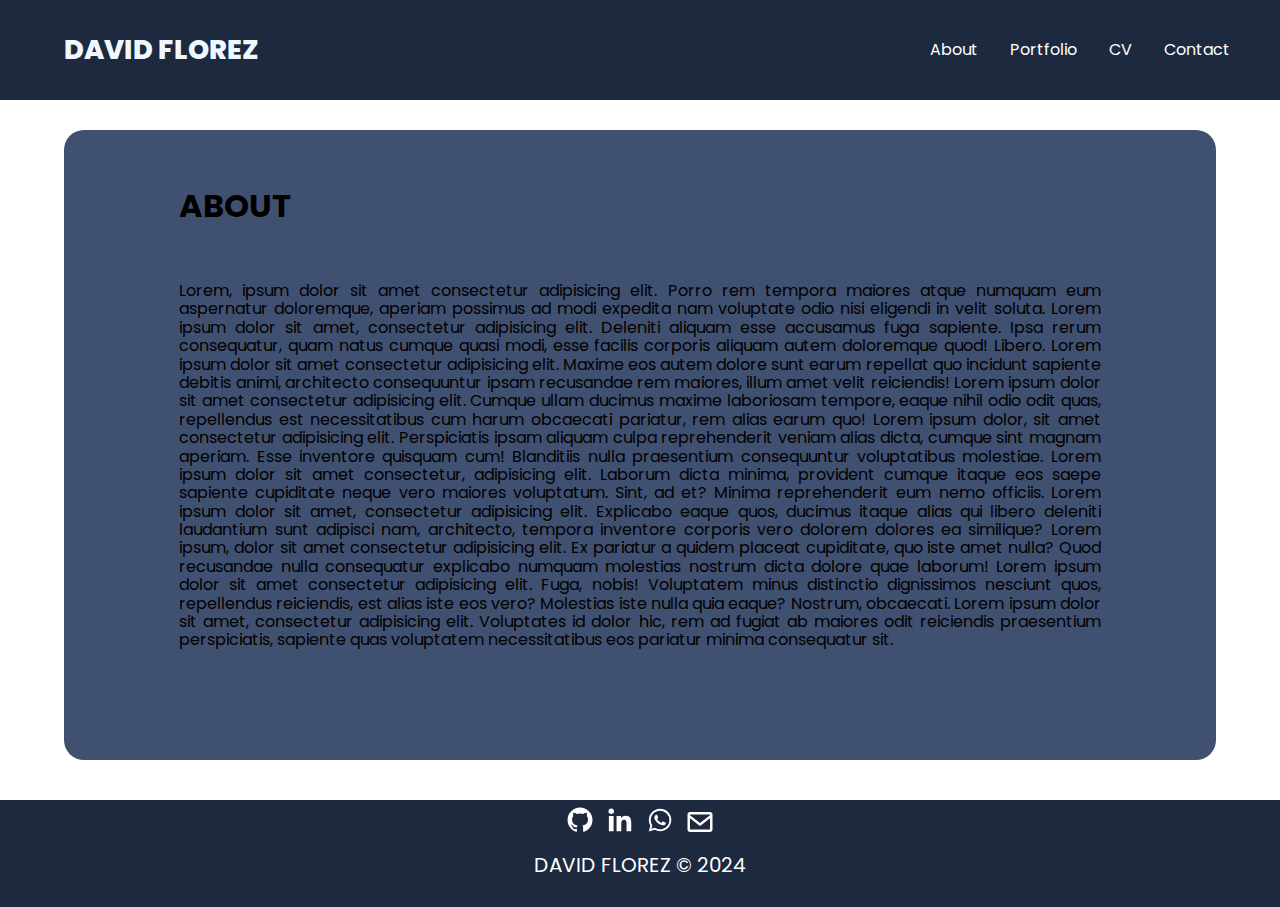
<file: index.html>
<!DOCTYPE html>
<html lang="es">
<head>
    <meta charset="UTF-8">
    <meta http-equiv="X-UA-Compatible" content="IE=edge">
    <meta name="viewport" content="width=device-width, initial-scale=1.0">

    <link rel="shortcut icon" href="./img/JF.jpg" type="img/x-icon" >
    <link rel="stylesheet" href="./css/normalize.css">
    <link rel="stylesheet" href="./css/estilos.css">
    <link rel="" href="">

    <title>DAVID FLOREZ</title>
</head>

<body>
    <header class="hero">
        <nav class="nav container">
            <div >
               
            </div>
            <div class="nav_logo">
                <h2 class="nav_title"> DAVID FLOREZ</h2>
            </div>

            <ul class="nav_link nav_link--menu">
                <li class="nav_items">
                    <a href="index.html" class="nav_links">About</a>
                  
                </li>
                <li class="nav_items">
                    <a href="https://github.com/brayanflorez" class="nav_links">Portfolio</a>
                </li>
                <li class="nav_items">
                    <a href="cv.html" class="nav_links">CV</a>
                </li>
                <li class="nav_items">
                    <a href="mailto:b.florezl@uniandes.edu.com?Subject=Interesado%20en%20el%20perfil" class="nav_links">Contact</a>
                </li>

                <img src="./img/close.svg" alt="" class="nav_close">
            </ul>

            <div class="nav_menu">
                <img src="./img/menu.svg" alt="" class="nav_img_menu">
            </div>
        </nav>
        <section class="hero_container ">
        
            <h1 class="hero_title">ABOUT</h1>
            <p class="hero_paragraph">
                
                Lorem, ipsum dolor sit amet consectetur adipisicing elit. Porro rem tempora maiores atque numquam eum aspernatur doloremque, aperiam possimus ad modi expedita nam voluptate odio nisi eligendi in velit soluta.
                Lorem ipsum dolor sit amet, consectetur adipisicing elit. Deleniti aliquam esse accusamus fuga sapiente. Ipsa rerum consequatur, quam natus cumque quasi modi, esse facilis corporis aliquam autem doloremque quod! Libero.
                Lorem ipsum dolor sit amet consectetur adipisicing elit. Maxime eos autem dolore sunt earum repellat quo incidunt sapiente debitis animi, architecto consequuntur ipsam recusandae rem maiores, illum amet velit reiciendis!
                Lorem ipsum dolor sit amet consectetur adipisicing elit. Cumque ullam ducimus maxime laboriosam tempore, eaque nihil odio odit quas, repellendus est necessitatibus cum harum obcaecati pariatur, rem alias earum quo!
                Lorem ipsum dolor, sit amet consectetur adipisicing elit. Perspiciatis ipsam aliquam culpa reprehenderit veniam alias dicta, cumque sint magnam aperiam. Esse inventore quisquam cum! Blanditiis nulla praesentium consequuntur voluptatibus molestiae.
                Lorem ipsum dolor sit amet consectetur, adipisicing elit. Laborum dicta minima, provident cumque itaque eos saepe sapiente cupiditate neque vero maiores voluptatum. Sint, ad et? Minima reprehenderit eum nemo officiis.
                Lorem ipsum dolor sit amet, consectetur adipisicing elit. Explicabo eaque quos, ducimus itaque alias qui libero deleniti laudantium sunt adipisci nam, architecto, tempora inventore corporis vero dolorem dolores ea similique?   
                Lorem ipsum, dolor sit amet consectetur adipisicing elit. Ex pariatur a quidem placeat cupiditate, quo iste amet nulla? Quod recusandae nulla consequatur explicabo numquam molestias nostrum dicta dolore quae laborum!
                Lorem ipsum dolor sit amet consectetur adipisicing elit. Fuga, nobis! Voluptatem minus distinctio dignissimos nesciunt quos, repellendus reiciendis, est alias iste eos vero? Molestias iste nulla quia eaque? Nostrum, obcaecati.
                Lorem ipsum dolor sit amet, consectetur adipisicing elit. Voluptates id dolor hic, rem ad fugiat ab maiores odit reiciendis praesentium perspiciatis, sapiente quas voluptatem necessitatibus eos pariatur minima consequatur sit.

            </p>
        </section>
    
    </header>
        
    <footer class="footer">
        <section class="footer_copy">
            <div class="footer_contenedor">
                <div class="sociales">
                    <a class="icon" href="https://github.com/brayanflorez"><img src="./img/github.svg" alt="" class="footer_img"></a>
                    <a class="icon" href="https://www.linkedin.com/in/david-fl%C3%B3rez-777a43249/"><img src="./img/linkedin.svg" alt="" class="footer_img"></a>
                    <a class="icon" href="https://wa.me/3204815715?text=Hola, David! Estoy interesado en tu perfil."><img src="./img/WhatsApp.svg" alt="" class="footer_img" ></a>
                    <a class="icon" href="mailto:b.florezl@uniandes.edu.com?Subject=Interesado%20en%20el%20perfil"><img src="./img/mail.svg" alt="" class="footer_medium" ></a> 
                 </div>  
                 <p class="copy"> DAVID FLOREZ &copy; 2024</p> 
            </div> 
        </section>
    </footer>

    <script src="./js/menu.js"></script>
</body>
</html>
</file>
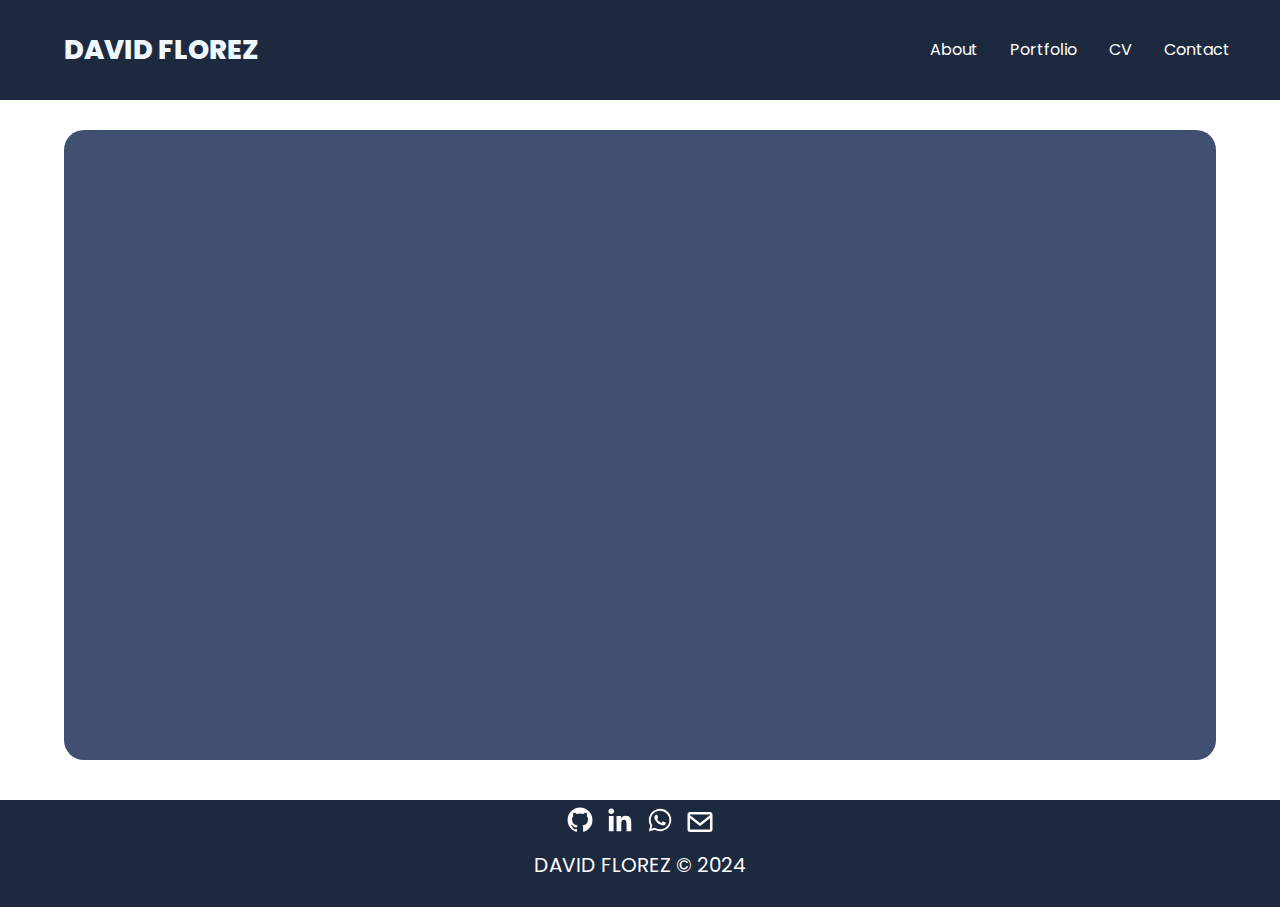
<file: cv.html>
<!DOCTYPE html>
<html lang="es">
<head>
    <meta charset="UTF-8">
    <meta http-equiv="X-UA-Compatible" content="IE=edge">
    <meta name="viewport" content="width=device-width, initial-scale=1.0">

    <link rel="shortcut icon" href="./img/JF.jpg" type="img/x-icon" >
    <link rel="stylesheet" href="./css/normalize.css">
    <link rel="stylesheet" href="./css/estilos.css">
    <link rel="" href="">

    <title>DAVID FLOREZ</title>
</head>

<body>
    <header class="hero">
        <nav class="nav container">
            <div >  
            </div>
            <div class="nav_logo">
                <h2 class="nav_title"> DAVID FLOREZ</h2>
            </div>

            <ul class="nav_link nav_link--menu">
                <li class="nav_items">
                    <a href="index.html" class="nav_links">About</a>
                  
                </li>
                <li class="nav_items">
                    <a href="https://github.com/brayanflorez" class="nav_links">Portfolio</a>
                </li>
                <li class="nav_items">
                    <a href="cv.html" class="nav_links">CV</a>
                </li>
                <li class="nav_items">
                    <a href="mailto:b.florezl@uniandes.edu.com?Subject=Interesado%20en%20el%20perfil" class="nav_links">Contact</a>
                </li>

                <img src="./img/close.svg" alt="" class="nav_close">
            </ul>

            <div class="nav_menu">
                <img src="./img/menu.svg" alt="" class="nav_img_menu">
            </div>
        </nav>
        
            <iframe src="" class="hero_container" width="800" height="600" frameborder="0" allowfullscreen></iframe>
        
    
    </header>
        
    <footer class="footer">
        <section class="footer_copy">
            <div class="footer_contenedor">
                <div class="sociales">
                    <a class="icon" href="https://github.com/brayanflorez"><img src="./img/github.svg" alt="" class="footer_img"></a>
                    <a class="icon" href="https://www.linkedin.com/in/david-fl%C3%B3rez-777a43249/"><img src="./img/linkedin.svg" alt="" class="footer_img"></a>
                    <a class="icon" href="https://wa.me/3204815715?text=Hola, David! Estoy interesado en tu perfil."><img src="./img/WhatsApp.svg" alt="" class="footer_img" ></a>
                    <a class="icon" href="mailto:b.florezl@uniandes.edu.com?Subject=Interesado%20en%20el%20perfil"><img src="./img/mail.svg" alt="" class="footer_medium" ></a> 
                 </div>  
                 <p class="copy"> DAVID FLOREZ &copy; 2024</p> 
            </div> 
        </section>
    </footer>

    <script src="./js/menu.js"></script>
</body>
</html>
</file>
<file: css/estilos.css>
@import url('https://fonts.googleapis.com/css2?family=Poppins:wght@300;400;600;700&display=swap');

:root{
    --padding-container: 100px 0;
    --color-title: #001449
}


body{
    font-family: "poppins", sans-serif;
}

.container{
    width: 90%;
    margin: 0 auto;
    overflow: hidden;
    padding: var(--padding-container);
}

.hero{
    width: 100%;
    height: 100vh;
    min-height: 600px;
    max-height: 800px;
    position: relative;
    display: grid;
    grid-template-rows: 100px 1fr;
    
}

.hero::before {
    content: "";
    position: absolute;
    top: 0;
    left: 0;
    width: 100%;
    height: 100%;
}

.nav{
    --padding-container:0;
    height: 100%;
    display: flex;
    align-items: center;
    background-color: #1d293f;
    width: 100%;
    color: aliceblue;
   
}

.nav_title{
    font-weight: 800;

}

.nav_items{
    list-style: none;
    position: relative;
    z-index: 2;
   
}
.nav_link{
    margin-left: auto;
    margin-right: 50px;
    padding: 0;
    display: grid;
    grid-auto-flow: column;
    grid-template-columns: max-content;
    gap: 2em;
    position: relative;
    z-index: 1;
    
}

.nav_links{
    color: #ffffff;
    text-decoration: none;
    position: relative;
    z-index: 3;
   

}


.nav_menu{
    margin-left: auto;
    cursor: pointer;
    display: none;
    z-index: 1;
}

.nav_link--menu{
    display: flex;
    flex-wrap: wrap;
}

.nav_items .nav_links:hover{
    color:aqua;
 } 
 .nav_img{
    display: block;
    height: 100px ;
}
.nav_img_menu{
    display: block;
    height: 50px ;
}

.nav_logo{
    margin-left: 5%;
    font-size: large;
    
}

.nav_close{
    display: var(--show, none);
    z-index: 100;
}

.hero_container{
    width: 90%;
    height: 90%;
    margin: 30px auto;   
    background-color: #273a5fe2;
    overflow:  scroll;
    position: relative;
    border-radius: 20px;
}

.hero_title{
    justify-content: center;
    margin: 5% 10%;
}
.hero_paragraph{
    display: flex;
    margin: 5% 10% 10% 10%;
    height: auto;
    text-align: justify ;
}

.footer{
    background-color: #1d293f;
    position: relative;
    
}

footer  .footer_contenedor{
    display: flex;
    flex-wrap: wrap;
    justify-content: center;
    padding-bottom: 25px;
}

.copy{
    font-size: 20px;
    color: #fff;
    margin: 5px;
    
}
.sociales{
    width: 100%;
    text-align: center;
    font-size: 28px;
    display: inline-flex;
    margin:5px;
    justify-content: center;

}

.footer_img{
    width: 30px;
    margin: 0 5px;
}
.footer_medium{
    width: 30px;
    margin-top: 2px;
    margin: 2px 5px 0 5px;
}





@media (max-width:800px){
    .nav_menu{
        display: block;
    }
    .nav_link--menu{
        position: fixed;
        background-color: black;
        top: 0;
        left: 0;
        height: 100%;
        width: 100%;
        display: flex;
        flex-direction: column;
        justify-content: space-evenly;
        align-items: center;
        z-index: 100;
        opacity: 0;
        pointer-events: none;
        transition: .7s opacity ;
    }
    .nav_link--show{
        --show:block; 
        opacity: 1;
        pointer-events: unset;
    }
    .nav_items .nav_links:hover{
       color:aqua;
    }

    .nav_close{
        position: absolute;
        top: 30px;
        right: 30px;
        width: 30px;
        cursor: pointer;
       
    }
}
</file>
